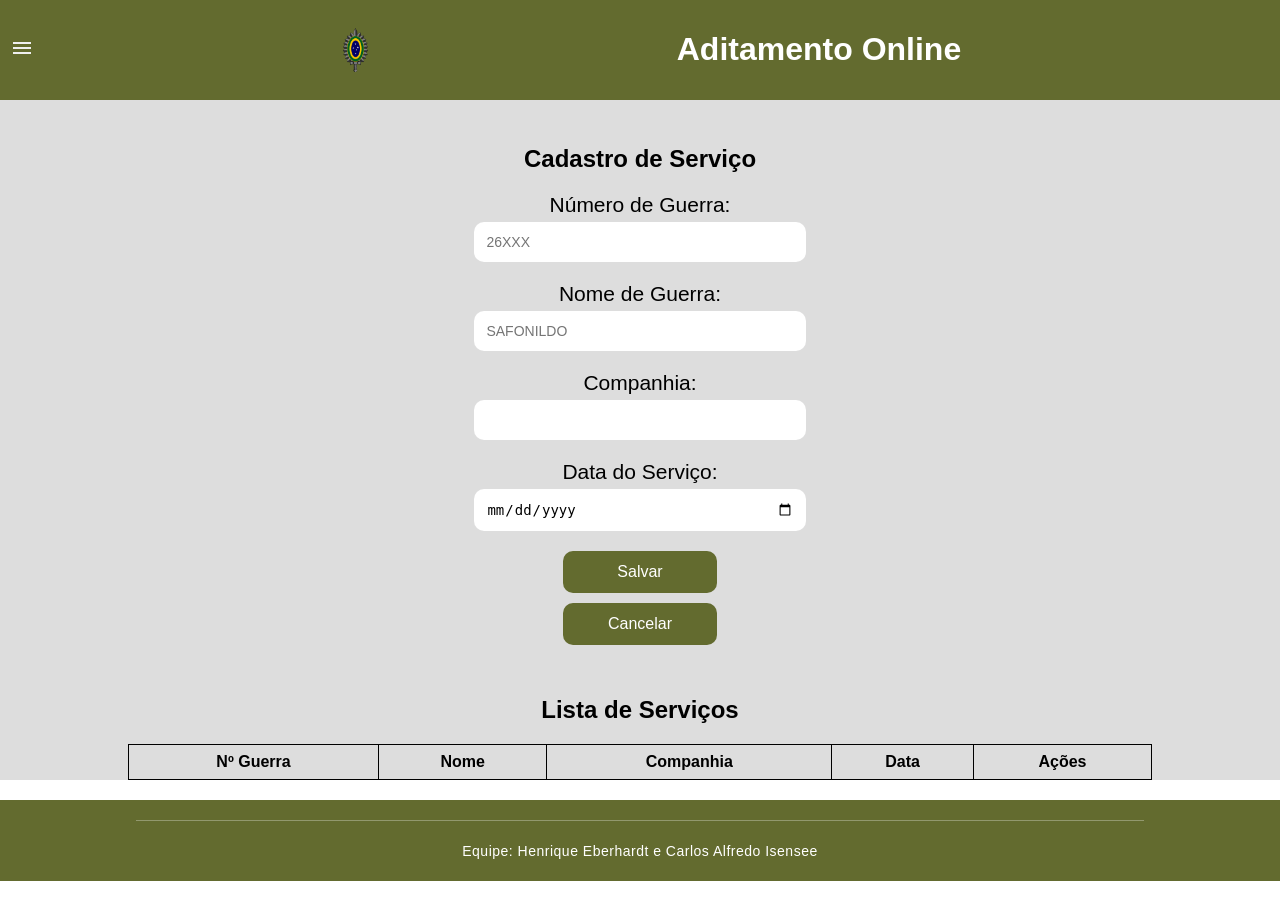
<file: index.html>
<!DOCTYPE html>
<html lang="pt-BR">
<head>
<meta charset="UTF-8">
<meta name="viewport" content="width=device-width, initial-scale=1.0">
<title>Escala de Serviço</title>
<link rel="stylesheet" href="style.css">
</head>

<body>

<header>
    <div id="header">
        <a onclick="menuBar()"><img onclick="menubar()" src="iconMenu.svg"></a>
        <img class="logo" onclick="goHome()" src="exercito-brasileiro-logo-png_seeklogo-50803-removebg-preview.png">
        <h1>Aditamento Online</h1>

        <div class="infoUsuario">
            <span id="usuarioNome"></span>
        </div>

    </div>
    <div class="hidden" id="menu">
        <nav id="navLink">
            <ul>
                <li><a href="#">Home</a></li>
                <li><a href="#">Cadastrar</a></li>
                <li><a href="#">Lista</a></li>
            </ul>
        </nav>
    </div>
</header>

<main>
    <section id="formCadastro">
        <h2 class="titulosIndex">Cadastro de Serviço</h2>

        <form id="form">
            <input type="hidden" id="indexEdit">

            <label>Número de Guerra:</label>
            <input type="text" id="numero" placeholder="26XXX" required>

            <label>Nome de Guerra:</label>
            <input type="text" id="nome" placeholder="SAFONILDO" required>

            <label for="companhia">Companhia:</label>

            <input list="lista-companhias" id="companhia" name="companhia">

            <datalist id="lista-companhias">
                <option value="CCAP">
                <option value="Primeira Companhia">
                <option value="Segunda Companhia">
                <option value="CFGS">
                <option value="NPOR">
            </datalist>

            <label>Data do Serviço:</label>
            <input type="date" id="data" required>

            <button class="botoesIndex" type="submit">Salvar</button>
            <button class="botoesIndex" type="button" onclick="limpar()">Cancelar</button>
        </form>
    </section>

    <section id="secTabela">
        <h2 class="titulosIndex">Lista de Serviços</h2>
        <table id="table">
            <thead>
                <tr>
                    <th>Nº Guerra</th>
                    <th>Nome</th>
                    <th>Companhia</th>
                    <th>Data</th>
                    <th>Ações</th>
                </tr>
            </thead>

            <tbody id="tabela"></tbody>
        </table>
    </section>
</main>

<footer>
    <p>Equipe: Henrique Eberhardt e Carlos Alfredo Isensee</p>
</footer>

<script src="script.js"></script>

</body>
</html>
</file>
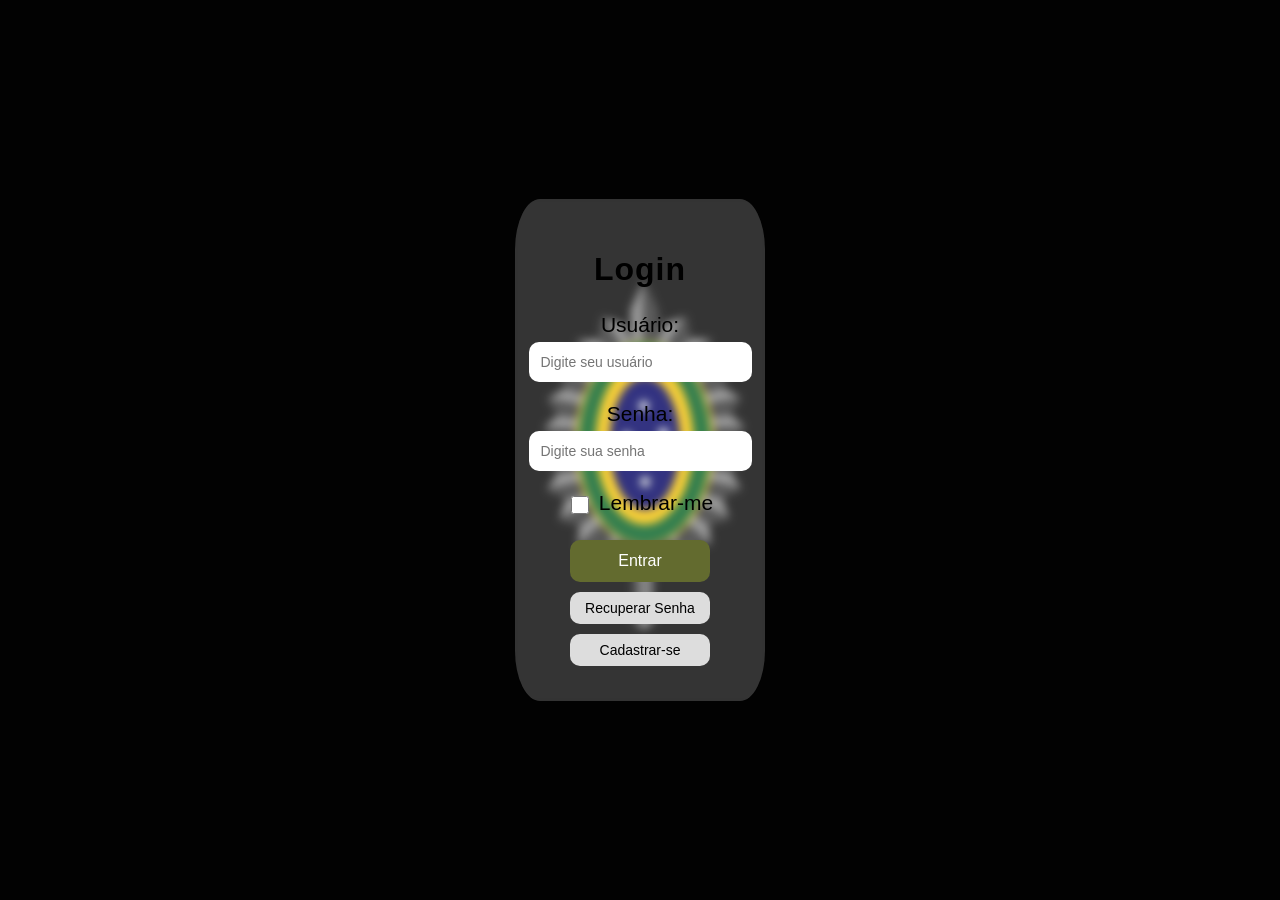
<file: login.html>
<!DOCTYPE html>
<html lang="pt-BR">

<head>
    <meta charset="UTF-8">
    <meta name="viewport" content="width=device-width, initial-scale=1.0">
    <title>Login - Escala Militar</title>
    <link rel="stylesheet" href="style.css">
</head>


<body>

    <main class="login-main">
        <form id="loginForm">
            <h2>Login</h2>

            <label>Usuário:</label>
            <input type="text" id="usuario" placeholder="Digite seu usuário" required>

            <label>Senha:</label>
            <input type="password" id="senha" placeholder="Digite sua senha" required>

            <div class="checkbox">
                <input type="checkbox" id="lembrar"> <label>Lembrar-me</label>
            </div>

            <button class="botoes" type="submit">Entrar</button>
            <button class="btnRecupsenha" type="button" onclick="recuperarSenha()">Recuperar Senha</button>
            <button class="btnRecupsenha" type="button" onclick="cadastrarUsuario()">Cadastrar-se</button>

        </form>
    </main>

    <script src="script.js"></script>

</body>

</html>
</file>
<file: style.css>
body {
    display: flex;
    flex-direction: column;
    min-height: 100vh;
    padding: 0;
    margin: 0;

    font-family: -apple-system, BlinkMacSystemFont, "Segoe UI", Roboto, Arial, sans-serif;
}

#header {
    display: flex;
    justify-content: space-between;
    align-items: center;
    background: #636B2F;
    color: white;
    padding: 10px;
}

#navLink {
    background: #7A8440;
    display: flex;
    justify-content: center;
    align-items: center;
}

.hidden {
    display: none;
}

.logo {
    cursor: pointer;
    font-weight: bold;
    width: 2%;
}

nav ul {
    list-style: none;
    display: flex;
    gap: 15px;
}

nav ul li a {
    color: white;
    text-decoration: none;
}

.infoUsuario {
    display: flex;
    align-items: center;
    gap: 10px;
}

main {
    background-color: #DDDDDD;
    display: flex;
    justify-content: center;
    flex-direction: column; 
}
 
#form {
    display: flex;
    flex-direction: column;
    padding: 0 30%;
    align-items: center;
}

#form input[type="text"],
#form input[type="password"],
#form input[type="date"],
#form input {
    width: 60%;
    padding: 12px;
    margin-bottom: 20px;
    border-radius: 10px;
    border: none;
    outline: none;
    font-size: 14px;
}

.botoesIndex {
    width: 30%;
    padding: 12px;
    margin-bottom: 10px;
    border: none;
    border-radius: 10px;
    background: #636B2F;
    color: white;
    font-size: 16px;
    cursor: pointer;
    transition: 0.3s;
}

.titulosIndex {
    text-align: center;
    padding-top: 2%;
}

#secTabela {
    margin: 0 10%;
}

table {
    width: 100%;
    margin-top: 20px;
    border-collapse: collapse;
}

table, th, td {
    border: 1px solid black;
}

th, td {
    padding: 8px;
    text-align: center;
}

footer {
    background: #636B2F;
    color: white;
    margin-top: 20px;
    padding: 20px 10px;

    display: flex;
    flex-direction: column;
    align-items: center;
    gap: 10px;

    font-size: 14px;
    letter-spacing: 0.5px;
}

footer::before {
    content: "";
    width: 80%;
    height: 1px;
    background: rgba(255, 255, 255, 0.3);
    margin-bottom: 10px;
}

footer p {
    margin: 2px 0;
}

footer a {
    color: #DDDDDD;
    text-decoration: none;
    transition: 0.2s;
}

footer a:hover {
    color: white;
    text-decoration: underline;
}

@media (max-width: 600px) {
    nav ul {
        flex-direction: column;
    }
}

/* Tela de Login */
.login-main {
    display: flex;
    flex: 1;
    justify-content: center;
    align-items: center;
    background-image: url(logoEx.jpg);
    background-size: cover;
    background-position: center;
    background-repeat: no-repeat; 
    background-size: 40%;
    background-color: #020202;
}

#loginForm {
    display: flex;
    justify-content: center;
    align-items: center;
    flex-direction: column;
    background: rgba(255, 255, 255, 0.2);
    backdrop-filter: blur(4px);
    border-radius: 10%;
    padding: 2%;
}

#loginForm h2 {
    margin-bottom: 25px;
    font-size: 32px;
    letter-spacing: 1px;
}

#loginForm label,
#form label {
  display: block;
  text-align: left;
  margin-bottom: 5px;
  font-size: 21px;
}

#loginForm input[type="text"],
#loginForm input[type="password"] {
  width: 100%;
  padding: 12px;
  margin-bottom: 20px;
  border-radius: 10px;
  border: none;
  outline: none;
  font-size: 14px;
}

.checkbox {
    display: flex;
    align-items: center;
    margin-bottom: 20px;
}

.checkbox input[type="checkbox"] {
    margin-right: 10px;
    width: 18px;
    height: 18px;
}

.botoes {
  width: 70%;
  padding: 12px;
  margin-bottom: 10px;
  border: none;
  border-radius: 10px;
  background: #636B2F;
  color: white;
  font-size: 16px;
  cursor: pointer;
  transition: 0.3s;
}

.btnRecupsenha {
    background: #DDDDDD;
    width: 70%;
    padding: 8px;
    margin-bottom: 10px;
    border: none;
    border-radius: 10px;
    color: black;
    font-size: 14px;
    cursor: pointer;
    transition: 0.3s;
}

.botoes:hover {
    background-color: #DDDDDD;
    color: black;
    transition: 0.3s;
}

.btnRecupsenha:hover {
    background-color: #636B2F;
    color: white;
    transition: 0.3s;
}

h1, h2, h3 {
    font-weight: 600;
}

th {
    font-weight: 600;
}
</file>
